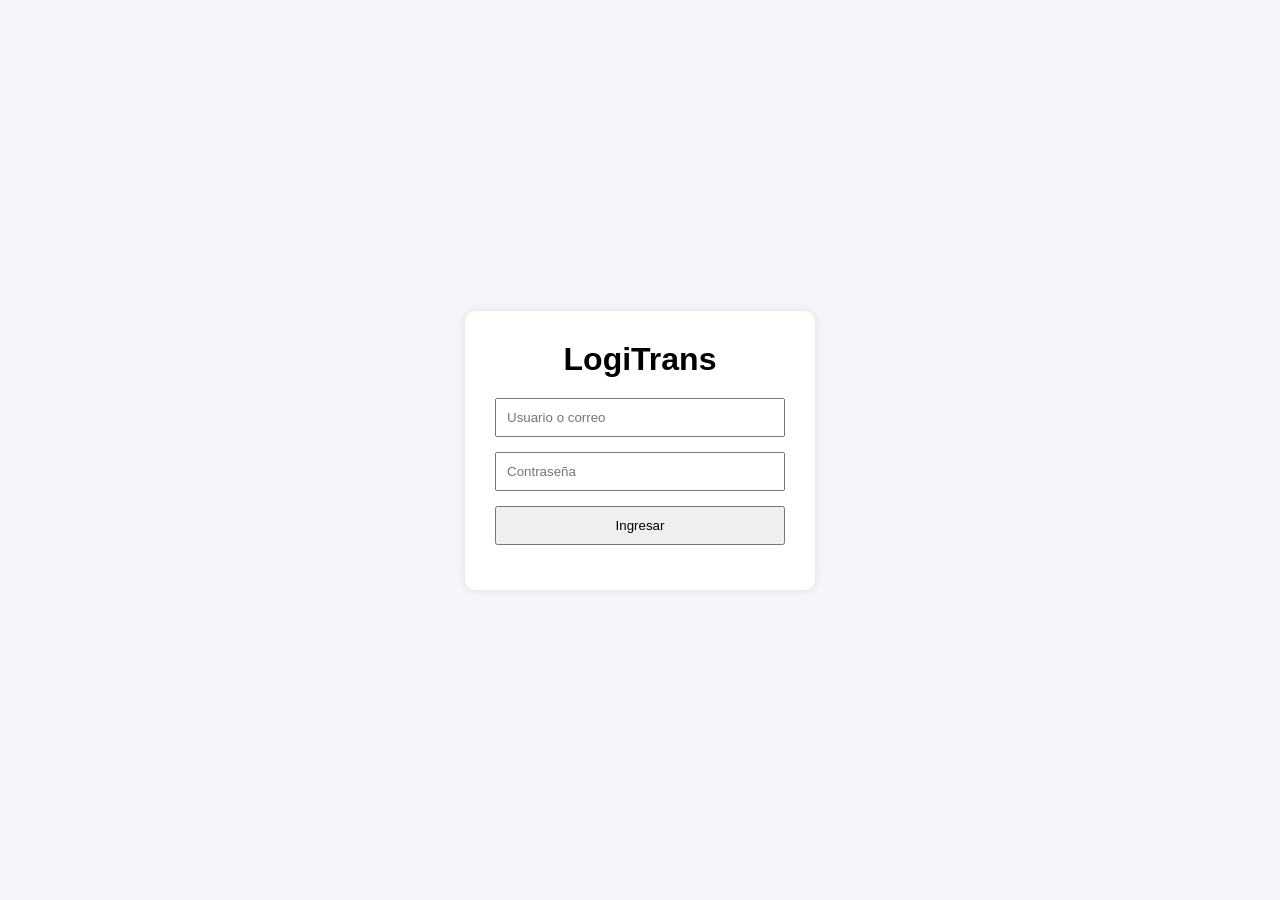
<file: index.html>
<!DOCTYPE html>
<html lang="es">
<head>
    <meta charset="UTF-8">
    <meta name="viewport" content="width=device-width, initial-scale=1.0">
    <title>LogiTrans - Login</title>

    <link rel="stylesheet" href="css/styles.css">
</head>
<body>

    <div class="login-container">

        <h1>LogiTrans</h1>

        <form id="loginForm">

            <input
                type="text"
                id="usuario"
                placeholder="Usuario o correo"
                required
            >

            <input
                type="password"
                id="contrasena"
                placeholder="Contraseña"
                required
            >

            <button type="submit">
                Ingresar
            </button>

        </form>

        <p id="mensaje"></p>

    </div>

    <script src="js/api.js"></script>
    <script src="js/auth.js"></script>

</body>
</html>
</file>
<file: css/styles.css>
*{
    margin:0;
    padding:0;
    box-sizing:border-box;
    font-family:Arial, Helvetica, sans-serif;
}

body{
    background:#f4f6f9;
    display:flex;
    justify-content:center;
    align-items:center;
    height:100vh;
}

.login-container{
    background:white;
    padding:30px;
    border-radius:10px;
    width:350px;
    box-shadow:0 0 10px rgba(0,0,0,.1);
}

h1{
    text-align:center;
    margin-bottom:20px;
}

input{
    width:100%;
    padding:10px;
    margin-bottom:15px;
}

button{
    width:100%;
    padding:10px;
    cursor:pointer;
}

#mensaje{
    margin-top:15px;
    text-align:center;
}
</file>
<file: css/modulos.css>
.sidebar { width: 210px; min-height: 100vh; background: #2c3e50; color: #ecf0f1; padding: 20px 16px; display: flex; flex-direction: column; }
.sidebar h2 { color: #fff; margin-bottom: 24px; font-size: 18px; }
.sidebar nav a { display: block; color: #bdc3c7; text-decoration: none; padding: 8px 10px; border-radius: 6px; margin-bottom: 4px; font-size: 14px; }
.sidebar nav a:hover, .sidebar nav a.activo { background: #3d5166; color: #fff; }
.sidebar button#btnLogout { margin-top: auto; background: #e74c3c; color: #fff; border: none; padding: 9px; border-radius: 6px; cursor: pointer; width: 100%; font-size: 14px; }
.contenido { flex: 1; padding: 24px; background: #f4f6f9; }
.contenido h1 { font-size: 22px; margin-bottom: 20px; color: #2c3e50; }

.card-form { background: #fff; padding: 20px 24px; border-radius: 10px; box-shadow: 0 1px 4px rgba(0,0,0,.08); margin-bottom: 24px; }
.card-form h2 { font-size: 16px; margin-bottom: 16px; color: #2c3e50; }
.form-grid { display: grid; grid-template-columns: 1fr 1fr; gap: 14px; }
.form-grid.cols-3 { grid-template-columns: 1fr 1fr 1fr; }
.form-group { display: flex; flex-direction: column; gap: 4px; }
.form-group label { font-size: 12px; color: #666; }
.form-group input, .form-group select, .form-group textarea { padding: 8px 10px; border: 1px solid #ddd; border-radius: 6px; font-size: 14px; width: 100%; box-sizing: border-box; }
.form-group textarea { height: 70px; resize: vertical; }
.form-actions { display: flex; gap: 10px; margin-top: 16px; }

.btn { padding: 8px 18px; border: none; border-radius: 6px; cursor: pointer; font-size: 14px; font-weight: 500; }
.btn-primary { background: #3498db; color: #fff; }
.btn-primary:hover { background: #2980b9; }
.btn-success { background: #27ae60; color: #fff; }
.btn-warning { background: #f39c12; color: #fff; }
.btn-danger { background: #e74c3c; color: #fff; }
.btn-secondary { background: #95a5a6; color: #fff; }
.btn-sm { padding: 4px 10px; font-size: 12px; }

.msg { padding: 10px 14px; border-radius: 6px; margin-bottom: 12px; font-size: 14px; }
.msg-exito { background: #d5f5e3; color: #1e8449; }
.msg-error { background: #fde8e8; color: #c0392b; }

.tabla-wrap { background: #fff; border-radius: 10px; box-shadow: 0 1px 4px rgba(0,0,0,.08); overflow-x: auto; }
.tabla-wrap h2 { font-size: 16px; padding: 16px 20px 0; color: #2c3e50; margin: 0; }
table.tabla { width: 100%; border-collapse: collapse; font-size: 13px; }
table.tabla th { background: #2c3e50; color: #fff; padding: 10px 12px; text-align: left; white-space: nowrap; }
table.tabla td { padding: 9px 12px; border-bottom: 1px solid #f0f0f0; vertical-align: middle; }
table.tabla tr:last-child td { border-bottom: none; }
table.tabla tr:hover td { background: #f9f9f9; }

.badge { display: inline-block; padding: 2px 10px; border-radius: 12px; font-size: 11px; font-weight: 600; }
.badge-disponible { background: #d5f5e3; color: #1e8449; }
.badge-en_ruta { background: #d6eaf8; color: #1a5276; }
.badge-inactivo, .badge-cancelado { background: #f0f0f0; color: #666; }
.badge-mantenimiento, .badge-retrasado { background: #fde8e8; color: #c0392b; }
.badge-programado { background: #fef9e7; color: #9a7d0a; }
.badge-en_transito { background: #d6eaf8; color: #1a5276; }
.badge-finalizado { background: #d5f5e3; color: #1e8449; }

.estado-select { padding: 4px 6px; border: 1px solid #ddd; border-radius: 4px; font-size: 12px; }
.td-acciones { display: flex; gap: 6px; align-items: center; flex-wrap: wrap; }
</file>
